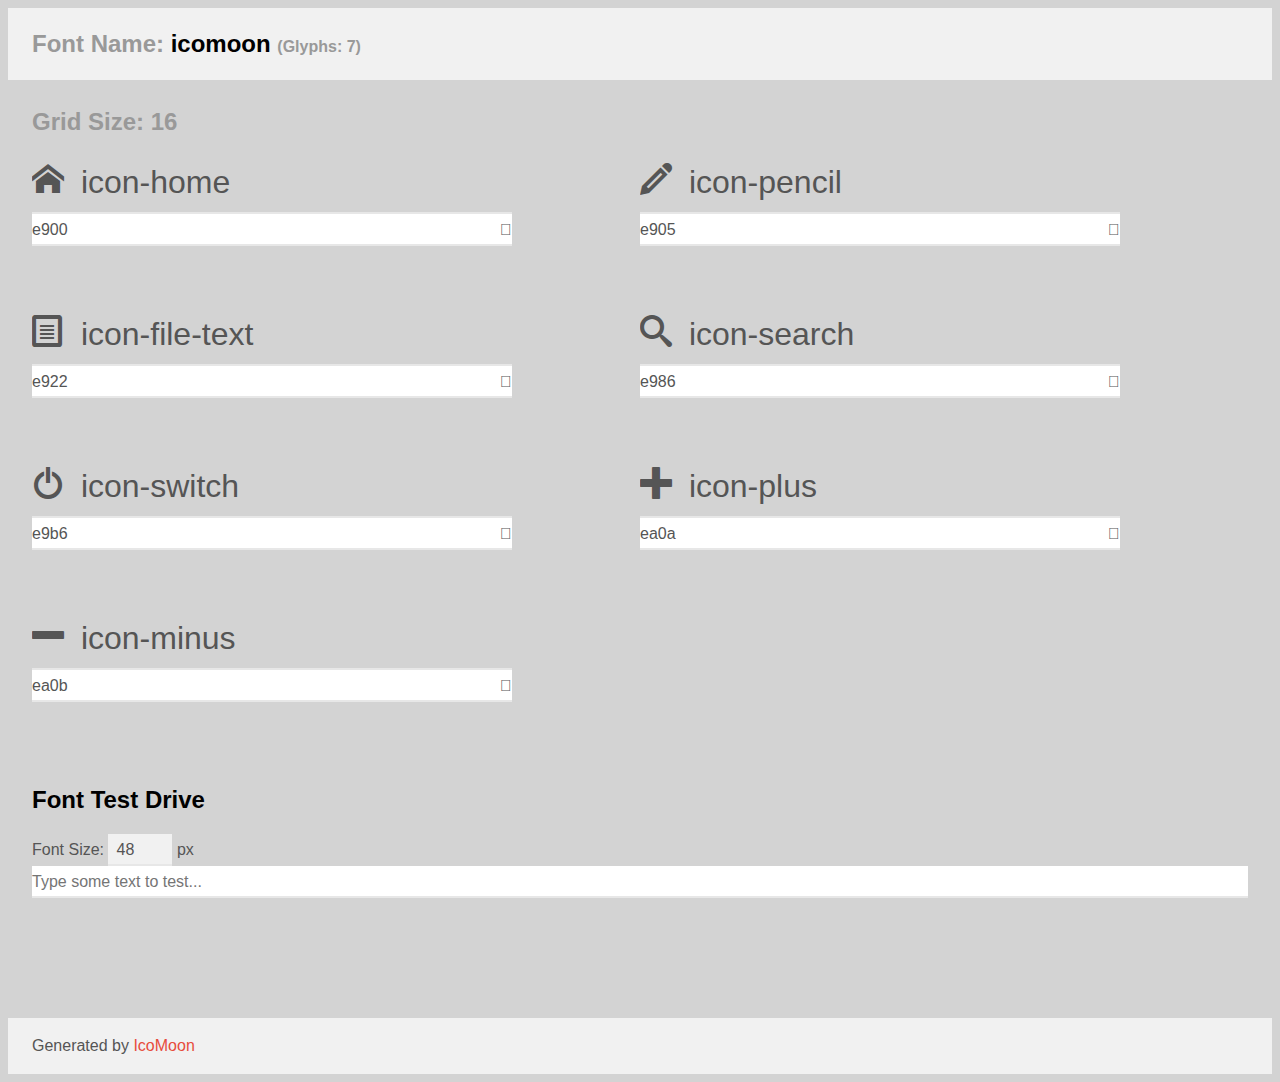
<file: icomoon/demo.html>
<!doctype html>
<html>
<head>
    <meta charset="utf-8">
    <title>IcoMoon Demo</title>
    <meta name="description" content="An Icon Font Generated By IcoMoon.io">
    <meta name="viewport" content="width=device-width, initial-scale=1">
    <link rel="stylesheet" href="demo-files/demo.css">
    <link rel="stylesheet" href="style.css"></head>
<body>
    <div class="bgc1 clearfix">
        <h1 class="mhmm mvm"><span class="fgc1">Font Name:</span> icomoon <small class="fgc1">(Glyphs:&nbsp;7)</small></h1>
    </div>
    <div class="clearfix mhl ptl">
        <h1 class="mvm mtn fgc1">Grid Size: 16</h1>
        <div class="glyph fs1">
            <div class="clearfix bshadow0 pbs">
                <span class="icon-home"></span>
                <span class="mls"> icon-home</span>
            </div>
            <fieldset class="fs0 size1of1 clearfix hidden-false">
                <input type="text" readonly value="e900" class="unit size1of2" />
                <input type="text" maxlength="1" readonly value="&#xe900;" class="unitRight size1of2 talign-right" />
            </fieldset>
            <div class="fs0 bshadow0 clearfix hidden-true">
                <span class="unit pvs fgc1">liga: </span>
                <input type="text" readonly value="home, house" class="liga unitRight" />
            </div>
        </div>
        <div class="glyph fs1">
            <div class="clearfix bshadow0 pbs">
                <span class="icon-pencil"></span>
                <span class="mls"> icon-pencil</span>
            </div>
            <fieldset class="fs0 size1of1 clearfix hidden-false">
                <input type="text" readonly value="e905" class="unit size1of2" />
                <input type="text" maxlength="1" readonly value="&#xe905;" class="unitRight size1of2 talign-right" />
            </fieldset>
            <div class="fs0 bshadow0 clearfix hidden-true">
                <span class="unit pvs fgc1">liga: </span>
                <input type="text" readonly value="pencil, write" class="liga unitRight" />
            </div>
        </div>
        <div class="glyph fs1">
            <div class="clearfix bshadow0 pbs">
                <span class="icon-file-text"></span>
                <span class="mls"> icon-file-text</span>
            </div>
            <fieldset class="fs0 size1of1 clearfix hidden-false">
                <input type="text" readonly value="e922" class="unit size1of2" />
                <input type="text" maxlength="1" readonly value="&#xe922;" class="unitRight size1of2 talign-right" />
            </fieldset>
            <div class="fs0 bshadow0 clearfix hidden-true">
                <span class="unit pvs fgc1">liga: </span>
                <input type="text" readonly value="file-text, file" class="liga unitRight" />
            </div>
        </div>
        <div class="glyph fs1">
            <div class="clearfix bshadow0 pbs">
                <span class="icon-search"></span>
                <span class="mls"> icon-search</span>
            </div>
            <fieldset class="fs0 size1of1 clearfix hidden-false">
                <input type="text" readonly value="e986" class="unit size1of2" />
                <input type="text" maxlength="1" readonly value="&#xe986;" class="unitRight size1of2 talign-right" />
            </fieldset>
            <div class="fs0 bshadow0 clearfix hidden-true">
                <span class="unit pvs fgc1">liga: </span>
                <input type="text" readonly value="search, magnifier" class="liga unitRight" />
            </div>
        </div>
        <div class="glyph fs1">
            <div class="clearfix bshadow0 pbs">
                <span class="icon-switch"></span>
                <span class="mls"> icon-switch</span>
            </div>
            <fieldset class="fs0 size1of1 clearfix hidden-false">
                <input type="text" readonly value="e9b6" class="unit size1of2" />
                <input type="text" maxlength="1" readonly value="&#xe9b6;" class="unitRight size1of2 talign-right" />
            </fieldset>
            <div class="fs0 bshadow0 clearfix hidden-true">
                <span class="unit pvs fgc1">liga: </span>
                <input type="text" readonly value="switch" class="liga unitRight" />
            </div>
        </div>
        <div class="glyph fs1">
            <div class="clearfix bshadow0 pbs">
                <span class="icon-plus"></span>
                <span class="mls"> icon-plus</span>
            </div>
            <fieldset class="fs0 size1of1 clearfix hidden-false">
                <input type="text" readonly value="ea0a" class="unit size1of2" />
                <input type="text" maxlength="1" readonly value="&#xea0a;" class="unitRight size1of2 talign-right" />
            </fieldset>
            <div class="fs0 bshadow0 clearfix hidden-true">
                <span class="unit pvs fgc1">liga: </span>
                <input type="text" readonly value="plus, add" class="liga unitRight" />
            </div>
        </div>
        <div class="glyph fs1">
            <div class="clearfix bshadow0 pbs">
                <span class="icon-minus"></span>
                <span class="mls"> icon-minus</span>
            </div>
            <fieldset class="fs0 size1of1 clearfix hidden-false">
                <input type="text" readonly value="ea0b" class="unit size1of2" />
                <input type="text" maxlength="1" readonly value="&#xea0b;" class="unitRight size1of2 talign-right" />
            </fieldset>
            <div class="fs0 bshadow0 clearfix hidden-true">
                <span class="unit pvs fgc1">liga: </span>
                <input type="text" readonly value="minus, subtract" class="liga unitRight" />
            </div>
        </div>
    </div>

    <!--[if gt IE 8]><!-->
    <div class="mhl clearfix mbl">
        <h1>Font Test Drive</h1>
        <label>
            Font Size: <input id="fontSize" type="number" class="textbox0 mbm"
            min="8" value="48" />
            px
        </label>
        <input id="testText" type="text" class="phl size1of1 mvl"
        placeholder="Type some text to test..." value=""/>
        <div id="testDrive" class="icon-" style="font-family: icomoon">&nbsp;
        </div>
    </div>
    <!--<![endif]-->
    <div class="bgc1 clearfix">
        <p class="mhl">Generated by <a href="https://icomoon.io/app">IcoMoon</a></p>
    </div>

    <script src="demo-files/demo.js"></script>
</body>
</html>
</file>
<file: icomoon/demo-files/demo.css>
body {
  padding: 0;
  margin: 0;
  font-family: sans-serif;
  font-size: 1em;
  line-height: 1.5;
  color: #555;
  background: #fff;
}
h1 {
  font-size: 1.5em;
  font-weight: normal;
}
small {
  font-size: .66666667em;
}
a {
  color: #e74c3c;
  text-decoration: none;
}
a:hover, a:focus {
  box-shadow: 0 1px #e74c3c;
}
.bshadow0, input {
  box-shadow: inset 0 -2px #e7e7e7;
}
input:hover {
  box-shadow: inset 0 -2px #ccc;
}
input, fieldset {
  font-family: sans-serif;
  font-size: 1em;
  margin: 0;
  padding: 0;
  border: 0;
}
input {
  color: inherit;
  line-height: 1.5;
  height: 1.5em;
  padding: .25em 0;
}
input:focus {
  outline: none;
  box-shadow: inset 0 -2px #449fdb;
}
.glyph {
  font-size: 16px;
  width: 15em;
  padding-bottom: 1em;
  margin-right: 4em;
  margin-bottom: 1em;
  float: left;
  overflow: hidden;
}
.liga {
  width: 80%;
  width: calc(100% - 2.5em);
}
.talign-right {
  text-align: right;
}
.talign-center {
  text-align: center;
}
.bgc1 {
  background: #f1f1f1;
}
.fgc1 {
  color: #999;
}
.fgc0 {
  color: #000;
}
p {
  margin-top: 1em;
  margin-bottom: 1em;
}
.mvm {
  margin-top: .75em;
  margin-bottom: .75em;
}
.mtn {
  margin-top: 0;
}
.mtl, .mal {
  margin-top: 1.5em;
}
.mbl, .mal {
  margin-bottom: 1.5em;
}
.mal, .mhl {
  margin-left: 1.5em;
  margin-right: 1.5em;
}
.mhmm {
  margin-left: 1em;
  margin-right: 1em;
}
.mls {
  margin-left: .25em;
}
.ptl {
  padding-top: 1.5em;
}
.pbs, .pvs {
  padding-bottom: .25em;
}
.pvs, .pts {
  padding-top: .25em;
}
.unit {
  float: left;
}
.unitRight {
  float: right;
}
.size1of2 {
  width: 50%;
}
.size1of1 {
  width: 100%;
}
.clearfix:before, .clearfix:after {
  content: " ";
  display: table;
}
.clearfix:after {
  clear: both;
}
.hidden-true {
  display: none;
}
.textbox0 {
  width: 3em;
  background: #f1f1f1;
  padding: .25em .5em;
  line-height: 1.5;
  height: 1.5em;
}
#testDrive {
  display: block;
  padding-top: 24px;
  line-height: 1.5;
}
.fs0 {
  font-size: 16px;
}
.fs1 {
  font-size: 32px;
}
</file>
<file: icomoon/style.css>
@font-face {
  font-family: 'icomoon';
  src:  url('fonts/icomoon.eot?md91el');
  src:  url('fonts/icomoon.eot?md91el#iefix') format('embedded-opentype'),
    url('fonts/icomoon.ttf?md91el') format('truetype'),
    url('fonts/icomoon.woff?md91el') format('woff'),
    url('fonts/icomoon.svg?md91el#icomoon') format('svg');
  font-weight: normal;
  font-style: normal;
  font-display: block;
}

[class^="icon-"], [class*=" icon-"] {
  /* use !important to prevent issues with browser extensions that change fonts */
  font-family: 'icomoon' !important;
  speak: never;
  font-style: normal;
  font-weight: normal;
  font-variant: normal;
  text-transform: none;
  line-height: 1;

  /* Better Font Rendering =========== */
  -webkit-font-smoothing: antialiased;
  -moz-osx-font-smoothing: grayscale;
}

.icon-home:before {
  content: "\e900";
}
.icon-pencil:before {
  content: "\e905";
}
.icon-file-text:before {
  content: "\e922";
}
.icon-search:before {
  content: "\e986";
}
.icon-switch:before {
  content: "\e9b6";
}
.icon-plus:before {
  content: "\ea0a";
}
.icon-minus:before {
  content: "\ea0b";
}


html {
	
    padding: 0.5em;
    
}
body{
    background-color: lightgray;
}

h1{
    color: black;
    font-weight: bold;


}

h2{
    color: black;
}

ul {
	list-style-type: none;
}

.lista1 li {
	float: left;
	width: 10em;
	border: 5px dashed #954A95;
	margin-right: 1em;
	padding: 0.5em 0em;
	background-color: #5ACE77;
	color: #5E0272;
	font-weight: bold;
	text-align: center;
}

.lista2 li {
	background-color: white;
	border-bottom: black 2px solid;
	border-right: black 2px solid;
	display: inline;
	margin-right: 5px;
	text-align: center;
	padding: 0.5em;
}

.lista2 {
	text-align: center;
}

.lista2 li:hover{
	border-top: black 2px solid;
	border-left: black 2px solid;
	border-bottom: white 2px solid;
	border-right: white 2px solid;
	background-color: gray;
}

.lista3 {
	padding: 0.5em;
	width: 11em;
	border: black 1px solid;
	text-aling: center;
}

.lista3 li {
	background-color: white;
	width: 9em;
	border: black 1px solid;
	margin-top: 0.5em;
	margin-bottom: 0.5em;
	margin-right: 0.5em;
	margin-left: 0.5em;
	padding: 0.5em;
	text-align: center;
}

.lista4 li {
	background-color: white;
	border-bottom: black 2px solid;
	border-right: black 2px solid;
	margin-right: 5px;
	text-align: center;
	padding: 0.5em;
	width: 10em;
	display: inline-block;
	color:blue;
}
.lista4 li.par{
	background-color: blue;
	border-bottom: black 2px solid;
	border-right: black 2px solid;
	margin-right: 5px;
	text-align: center;
	padding: 0.5em;
	width: 10em;
	display: inline-block;
	color:white;
}

.lista4 {
	text-align: center
}

.lista5 li{
    display: inline;
    color: black;
    padding: 0.5em;
}

.lista6 li{
display: inline;
border:black 0.1em solid;
padding:1em;
border-radius: 0.3em;
color: black;
font-size: 200%;
line-height: 250%;
background-color: white;
}

.lista6 {
text-align: center;
}


.sec {
	clear: both;
}
.icon-home:before {
    content: "\e900";
}
</file>
